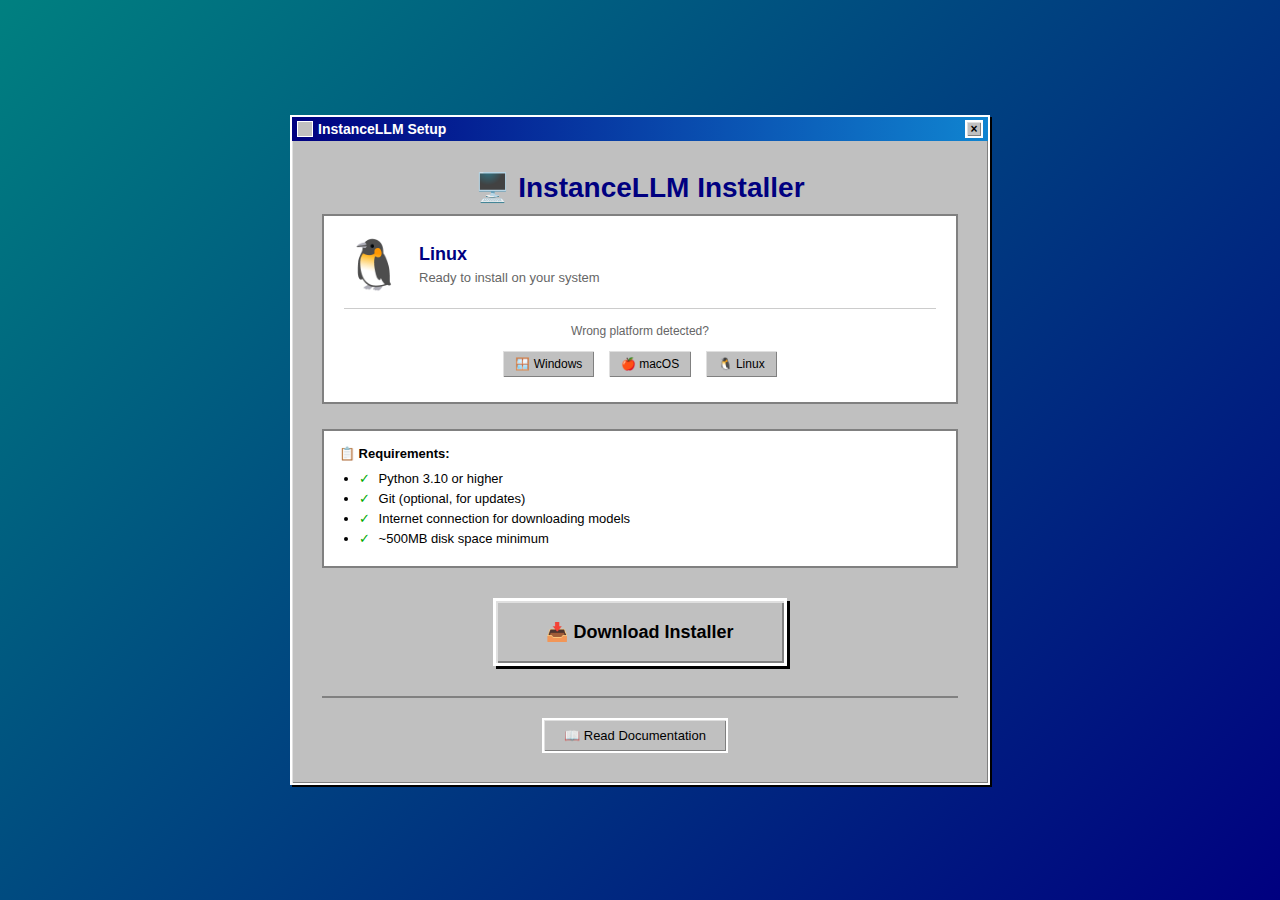
<file: installer.html>
<!DOCTYPE html>
<html lang="en">
<head>
    <meta charset="UTF-8">
    <meta name="viewport" content="width=device-width, initial-scale=1.0">
    <title>InstanceLLM Installer</title>
    <style>
        * {
            margin: 0;
            padding: 0;
            box-sizing: border-box;
        }

        body {
            font-family: 'MS Sans Serif', Arial, sans-serif;
            background: linear-gradient(135deg, #008080 0%, #000080 100%);
            min-height: 100vh;
            display: flex;
            align-items: center;
            justify-content: center;
            padding: 20px;
        }

        .installer-window {
            background: #c0c0c0;
            border: 2px solid #ffffff;
            box-shadow: 
                inset 1px 1px 0 #dfdfdf,
                inset -1px -1px 0 #808080,
                2px 2px 0 #000000;
            width: 100%;
            max-width: 700px;
            min-height: 500px;
        }

        .title-bar {
            background: linear-gradient(to right, #000080, #1084d0);
            padding: 3px 5px;
            display: flex;
            align-items: center;
            justify-content: space-between;
        }

        .title-text {
            color: white;
            font-weight: bold;
            font-size: 14px;
            display: flex;
            align-items: center;
            gap: 5px;
        }

        .window-icon {
            width: 16px;
            height: 16px;
            background: #c0c0c0;
            border: 1px solid white;
        }

        .close-btn {
            background: #c0c0c0;
            border: 2px solid #ffffff;
            box-shadow: 
                inset 1px 1px 0 #dfdfdf,
                inset -1px -1px 0 #808080;
            width: 18px;
            height: 18px;
            display: flex;
            align-items: center;
            justify-content: center;
            font-size: 12px;
            font-weight: bold;
            cursor: pointer;
            padding: 0;
        }

        .close-btn:active {
            box-shadow: 
                inset -1px -1px 0 #dfdfdf,
                inset 1px 1px 0 #808080;
        }

        .content {
            padding: 30px;
        }

        h1 {
            font-size: 28px;
            color: #000080;
            margin-bottom: 10px;
            text-align: center;
        }

        .subtitle {
            text-align: center;
            color: #555;
            margin-bottom: 30px;
            font-size: 14px;
        }

        .os-detection {
            background: white;
            border: 2px solid #808080;
            padding: 20px;
            margin-bottom: 25px;
        }

        .os-info {
            display: flex;
            align-items: center;
            gap: 15px;
            margin-bottom: 15px;
        }

        .os-icon {
            font-size: 48px;
        }

        .os-details h2 {
            font-size: 18px;
            color: #000080;
            margin-bottom: 5px;
        }

        .os-details p {
            color: #666;
            font-size: 13px;
        }

        .install-section {
            background: #f0f0f0;
            border: 2px solid #808080;
            padding: 20px;
            margin-bottom: 20px;
        }

        .install-section h3 {
            font-size: 16px;
            margin-bottom: 15px;
            color: #000080;
        }

        .command-box {
            background: #000;
            color: #0f0;
            font-family: 'Courier New', monospace;
            padding: 15px;
            border: 2px solid #808080;
            margin: 10px 0;
            white-space: pre-wrap;
            word-wrap: break-word;
            position: relative;
        }

        .copy-btn {
            position: absolute;
            top: 5px;
            right: 5px;
            background: #c0c0c0;
            border: 2px solid #ffffff;
            box-shadow: 
                inset 1px 1px 0 #dfdfdf,
                inset -1px -1px 0 #808080;
            padding: 5px 10px;
            cursor: pointer;
            font-size: 11px;
            font-family: 'MS Sans Serif', Arial, sans-serif;
        }

        .copy-btn:active {
            box-shadow: 
                inset -1px -1px 0 #dfdfdf,
                inset 1px 1px 0 #808080;
        }

        .btn {
            background: #c0c0c0;
            border: 2px solid #ffffff;
            box-shadow: 
                inset 1px 1px 0 #dfdfdf,
                inset -1px -1px 0 #808080;
            padding: 8px 20px;
            cursor: pointer;
            font-family: 'MS Sans Serif', Arial, sans-serif;
            font-size: 13px;
            margin-right: 10px;
            text-decoration: none;
            color: black;
            display: inline-block;
        }

        .btn:active {
            box-shadow: 
                inset -1px -1px 0 #dfdfdf,
                inset 1px 1px 0 #808080;
        }

        .btn-primary {
            font-weight: bold;
        }

        .steps {
            list-style: none;
            counter-reset: step-counter;
        }

        .steps li {
            counter-increment: step-counter;
            margin-bottom: 15px;
            padding-left: 35px;
            position: relative;
        }

        .steps li::before {
            content: counter(step-counter);
            position: absolute;
            left: 0;
            top: 0;
            background: #000080;
            color: white;
            width: 25px;
            height: 25px;
            border-radius: 50%;
            display: flex;
            align-items: center;
            justify-content: center;
            font-weight: bold;
            font-size: 12px;
        }

        .note {
            background: #ffffcc;
            border: 2px solid #808080;
            padding: 10px;
            margin: 15px 0;
            font-size: 12px;
        }

        .note strong {
            color: #cc0000;
        }

        .platform-switcher {
            margin-top: 15px;
            padding-top: 15px;
            border-top: 1px solid #ccc;
            text-align: center;
        }

        .platform-switcher .btn {
            margin: 3px;
            padding: 6px 12px;
            font-size: 12px;
        }

        .button-row {
            text-align: center;
            margin-top: 25px;
            padding-top: 20px;
            border-top: 2px solid #808080;
        }

        .requirements {
            background: white;
            border: 2px solid #808080;
            padding: 15px;
            margin-bottom: 20px;
            font-size: 13px;
        }

        .requirements ul {
            margin-left: 20px;
            margin-top: 10px;
        }

        .requirements li {
            margin-bottom: 5px;
        }

        .success-icon {
            color: #00aa00;
            margin-right: 5px;
        }

        .install-button-container {
            text-align: center;
            margin: 30px 0;
        }

        .big-install-btn {
            background: #c0c0c0;
            border: 3px solid #ffffff;
            box-shadow: 
                inset 2px 2px 0 #dfdfdf,
                inset -2px -2px 0 #808080,
                3px 3px 0 #000000;
            padding: 20px 50px;
            cursor: pointer;
            font-family: 'MS Sans Serif', Arial, sans-serif;
            font-size: 18px;
            font-weight: bold;
            color: #000;
            text-decoration: none;
            display: inline-block;
            transition: all 0.1s;
        }

        .big-install-btn:hover {
            background: #d0d0d0;
        }

        .big-install-btn:active {
            box-shadow: 
                inset -2px -2px 0 #dfdfdf,
                inset 2px 2px 0 #808080,
                1px 1px 0 #000000;
            transform: translate(2px, 2px);
        }

        .big-install-btn:disabled {
            opacity: 0.5;
            cursor: not-allowed;
        }

        .status-box {
            background: #000;
            color: #0f0;
            font-family: 'Courier New', monospace;
            padding: 15px;
            border: 2px solid #808080;
            margin: 20px 0;
            min-height: 100px;
            max-height: 300px;
            overflow-y: auto;
            white-space: pre-wrap;
            word-wrap: break-word;
            display: none;
        }

        .status-box.active {
            display: block;
        }

        .modal {
            display: none;
            position: fixed;
            top: 0;
            left: 0;
            width: 100%;
            height: 100%;
            background: rgba(0, 0, 0, 0.7);
            z-index: 1000;
            align-items: center;
            justify-content: center;
        }

        .modal.active {
            display: flex;
        }

        .modal-content {
            background: #c0c0c0;
            border: 2px solid #ffffff;
            box-shadow: 
                inset 1px 1px 0 #dfdfdf,
                inset -1px -1px 0 #808080,
                3px 3px 0 #000000;
            width: 90%;
            max-width: 600px;
            max-height: 80vh;
            overflow-y: auto;
        }

        .modal-title-bar {
            background: linear-gradient(to right, #000080, #1084d0);
            padding: 3px 5px;
            display: flex;
            align-items: center;
            justify-content: space-between;
            color: white;
            font-weight: bold;
        }

        .modal-body {
            padding: 20px;
        }

        .instruction-step {
            background: white;
            border: 2px solid #808080;
            padding: 15px;
            margin: 10px 0;
        }

        .instruction-step h4 {
            color: #000080;
            margin-bottom: 10px;
        }

        .instruction-step code {
            background: #000;
            color: #0f0;
            padding: 10px;
            display: block;
            margin: 10px 0;
            font-family: 'Courier New', monospace;
            border: 1px solid #808080;
        }

        .copy-btn-inline {
            background: #c0c0c0;
            border: 2px solid #ffffff;
            box-shadow: 
                inset 1px 1px 0 #dfdfdf,
                inset -1px -1px 0 #808080;
            padding: 5px 15px;
            cursor: pointer;
            font-size: 12px;
            font-family: 'MS Sans Serif', Arial, sans-serif;
            margin-top: 5px;
        }

        .copy-btn-inline:active {
            box-shadow: 
                inset -1px -1px 0 #dfdfdf,
                inset 1px 1px 0 #808080;
        }

        .download-links {
            display: flex;
            gap: 10px;
            margin-top: 15px;
            flex-wrap: wrap;
        }

        @media (max-width: 600px) {
            .content {
                padding: 15px;
            }

            h1 {
                font-size: 22px;
            }

            .command-box {
                font-size: 11px;
                padding: 10px;
            }
        }
    </style>
</head>
<body>
    <div class="installer-window">
        <div class="title-bar">
            <div class="title-text">
                <div class="window-icon"></div>
                InstanceLLM Setup
            </div>
            <button class="close-btn" onclick="window.close()">×</button>
        </div>

        <div class="content">
            <h1>🖥️ InstanceLLM Installer</h1>

            <div class="os-detection">
                <div class="os-info">
                    <div class="os-icon" id="os-icon">💻</div>
                    <div class="os-details">
                        <h2 id="os-name">Detecting your operating system...</h2>
                        <p id="os-description">Please wait...</p>
                    </div>
                </div>
                <div class="platform-switcher">
                    <p style="margin-bottom: 8px; font-size: 12px; color: #666;">Wrong platform detected?</p>
                    <button class="btn" onclick="switchPlatform('windows')">🪟 Windows</button>
                    <button class="btn" onclick="switchPlatform('macos')">🍎 macOS</button>
                    <button class="btn" onclick="switchPlatform('linux')">🐧 Linux</button>
                </div>
            </div>

            <div class="requirements">
                <strong>📋 Requirements:</strong>
                <ul>
                    <li><span class="success-icon">✓</span> Python 3.10 or higher</li>
                    <li><span class="success-icon">✓</span> Git (optional, for updates)</li>
                    <li><span class="success-icon">✓</span> Internet connection for downloading models</li>
                    <li><span class="success-icon">✓</span> ~500MB disk space minimum</li>
                </ul>
            </div>

            <div class="install-button-container">
                <button class="big-install-btn" id="install-btn" onclick="downloadInstaller()">
                    📥 Download Installer
                </button>
                <button class="big-install-btn" id="check-btn" onclick="checkInstallation()" style="display:none; margin-top: 15px;">
                    🔍 Check Installation
                </button>
            </div>

            <div class="status-box" id="status-box"></div>

            <div class="button-row">
                <a href="static/index.html" class="btn btn-primary" id="open-btn" style="display:none;">🚀 Open InstanceLLM</a>
                <a href="README.md" class="btn">📖 Read Documentation</a>
            </div>
        </div>
    </div>

    <!-- Installation Instructions Modal -->
    <div class="modal" id="instructions-modal">
        <div class="modal-content">
            <div class="modal-title-bar">
                <span>📋 Installation Instructions</span>
                <button class="close-btn" onclick="closeModal()">×</button>
            </div>
            <div class="modal-body" id="modal-instructions">
                <!-- Instructions will be inserted here -->
            </div>
        </div>
    </div>

    <script>
        let currentOS = null;

        // Detect operating system
        function detectOS() {
            const userAgent = window.navigator.userAgent;
            const platform = window.navigator.platform;
            const macosPlatforms = ['Macintosh', 'MacIntel', 'MacPPC', 'Mac68K'];
            const windowsPlatforms = ['Win32', 'Win64', 'Windows', 'WinCE'];
            const iosPlatforms = ['iPhone', 'iPad', 'iPod'];
            
            let os = 'unknown';
            let osIcon = '💻';
            let osName = 'Unknown Operating System';
            let osDescription = 'Click Install to begin setup';

            if (macosPlatforms.indexOf(platform) !== -1) {
                os = 'macos';
                osIcon = '🍎';
                osName = 'macOS';
                osDescription = 'Ready to install on your Mac';
            } else if (iosPlatforms.indexOf(platform) !== -1) {
                os = 'ios';
                osIcon = '📱';
                osName = 'iOS';
                osDescription = 'InstanceLLM requires a desktop/laptop to run';
            } else if (windowsPlatforms.indexOf(platform) !== -1) {
                os = 'windows';
                osIcon = '🪟';
                osName = 'Windows';
                osDescription = 'Ready to install on your PC';
            } else if (/Android/.test(userAgent)) {
                os = 'android';
                osIcon = '🤖';
                osName = 'Android';
                osDescription = 'InstanceLLM requires a desktop/laptop to run';
            } else if (/Linux/.test(platform)) {
                os = 'linux';
                osIcon = '🐧';
                osName = 'Linux';
                osDescription = 'Ready to install on your system';
            }

            return { os, osIcon, osName, osDescription };
        }

        // Show OS info
        function showOSInfo(osInfo) {
            document.getElementById('os-icon').textContent = osInfo.osIcon;
            document.getElementById('os-name').textContent = osInfo.osName;
            document.getElementById('os-description').textContent = osInfo.osDescription;
            currentOS = osInfo.os;
        }

        // Switch platform manually
        function switchPlatform(platform) {
            let osInfo = {};
            
            if (platform === 'windows') {
                osInfo = {
                    os: 'windows',
                    osIcon: '🪟',
                    osName: 'Windows',
                    osDescription: 'Ready to install on Windows PC'
                };
            } else if (platform === 'macos') {
                osInfo = {
                    os: 'macos',
                    osIcon: '🍎',
                    osName: 'macOS',
                    osDescription: 'Ready to install on Mac'
                };
            } else if (platform === 'linux') {
                osInfo = {
                    os: 'linux',
                    osIcon: '🐧',
                    osName: 'Linux',
                    osDescription: 'Ready to install on Linux'
                };
            }
            
            showOSInfo(osInfo);
        }

        // Log to status box
        function log(message) {
            const statusBox = document.getElementById('status-box');
            statusBox.classList.add('active');
            statusBox.textContent += message + '\n';
            statusBox.scrollTop = statusBox.scrollHeight;
        }

        // Show modal with instructions
        function showModal(content) {
            document.getElementById('modal-instructions').innerHTML = content;
            document.getElementById('instructions-modal').classList.add('active');
        }

        // Close modal
        function closeModal() {
            document.getElementById('instructions-modal').classList.remove('active');
        }

        // Copy text to clipboard
        function copyToClipboard(text, button) {
            navigator.clipboard.writeText(text).then(() => {
                const original = button.textContent;
                button.textContent = '✓ Copied!';
                button.style.background = '#00aa00';
                button.style.color = 'white';
                setTimeout(() => {
                    button.textContent = original;
                    button.style.background = '#c0c0c0';
                    button.style.color = 'black';
                }, 2000);
            });
        }

        // Run the installer
        async function downloadInstaller() {
            const installBtn = document.getElementById('install-btn');
            const checkBtn = document.getElementById('check-btn');
            const statusBox = document.getElementById('status-box');
            
            // Disable button
            installBtn.disabled = true;
            installBtn.textContent = '⏳ Downloading...';
            
            // Clear and show status box
            statusBox.textContent = '';
            statusBox.classList.add('active');
            
            try {
                log('Preparing installer...');
                log('Detected OS: ' + currentOS);
                log('');
                
                if (currentOS === 'windows') {
                    // Fetch and download install.bat as a blob
                    try {
                        const response = await fetch('install.bat');
                        const blob = await response.blob();
                        
                        // Create download link
                        const url = window.URL.createObjectURL(blob);
                        const link = document.createElement('a');
                        link.href = url;
                        link.download = 'install.bat';
                        document.body.appendChild(link);
                        link.click();
                        document.body.removeChild(link);
                        window.URL.revokeObjectURL(url);
                        
                        log('✓ Downloaded install.bat to your Downloads folder');
                    } catch (error) {
                        // Fallback: try direct link with proper headers
                        const link = document.createElement('a');
                        link.href = 'install.bat';
                        link.download = 'install.bat';
                        link.type = 'application/octet-stream';
                        document.body.appendChild(link);
                        link.click();
                        document.body.removeChild(link);
                        
                        log('✓ Initiated download of install.bat');
                    }
                    
                    log('');
                    log('IMPORTANT: Run the installer now!');
                    log('');
                    log('Option 1 - From Downloads folder:');
                    log('  1. Open your Downloads folder');
                    log('  2. Find install.bat');
                    log('  3. Right-click → "Run as administrator" (recommended)');
                    log('     OR double-click to run normally');
                    log('');
                    log('Option 2 - From PowerShell/Command Prompt:');
                    log('  1. Navigate to InstanceLLM folder');
                    log('  2. Run: .\\install.bat');
                    log('');
                    log('After installation completes:');
                    log('  1. Run: .\\start-instancellm.bat');
                    log('  2. Click "Check Installation" button below');
                    
                } else if (currentOS === 'macos' || currentOS === 'linux') {
                    // Fetch and download install.sh as a blob
                    try {
                        const response = await fetch('install.sh');
                        const blob = await response.blob();
                        
                        // Create download link
                        const url = window.URL.createObjectURL(blob);
                        const link = document.createElement('a');
                        link.href = url;
                        link.download = 'install.sh';
                        document.body.appendChild(link);
                        link.click();
                        document.body.removeChild(link);
                        window.URL.revokeObjectURL(url);
                        
                        log('✓ Downloaded install.sh to your Downloads folder');
                    } catch (error) {
                        // Fallback: try direct link
                        const link = document.createElement('a');
                        link.href = 'install.sh';
                        link.download = 'install.sh';
                        link.type = 'application/octet-stream';
                        document.body.appendChild(link);
                        link.click();
                        document.body.removeChild(link);
                        
                        log('✓ Initiated download of install.sh');
                    }
                    
                    log('');
                    log('IMPORTANT: Run the installer now!');
                    log('');
                    log('In Terminal, run these commands:');
                    log('  cd ~/Downloads/InstanceLLM');
                    log('  chmod +x install.sh');
                    log('  ./install.sh');
                    log('');
                    log('After installation completes:');
                    log('  source .venv/bin/activate');
                    log('  python llm_server.py');
                    log('');
                    log('Then click "Check Installation" button below');
                    
                } else {
                    log('❌ Unsupported platform');
                    installBtn.disabled = false;
                    installBtn.textContent = '📥 Download Installer';
                    return;
                }
                
                log('');
                log('═══════════════════════════════════════');
                log('Waiting for you to complete installation...');
                log('═══════════════════════════════════════');
                log('');
                log('⚠️ If the download opened as text:');
                log('  Right-click the link and "Save link as..."');
                log('  Make sure to save as .bat or .sh file');
                
                installBtn.textContent = '✓ Installer Downloaded';
                checkBtn.style.display = 'inline-block';
                
            } catch (error) {
                log('❌ Error: ' + error.message);
                installBtn.disabled = false;
                installBtn.textContent = '📥 Download Installer';
            }
        }

        // Check if installation is complete
        async function checkInstallation() {
            const checkBtn = document.getElementById('check-btn');
            const openBtn = document.getElementById('open-btn');
            const statusBox = document.getElementById('status-box');
            
            checkBtn.disabled = true;
            checkBtn.textContent = '⏳ Checking...';
            
            log('');
            log('Checking if InstanceLLM is running...');
            
            try {
                // Try to connect to the server
                const controller = new AbortController();
                const timeoutId = setTimeout(() => controller.abort(), 5000);
                
                const response = await fetch('http://localhost:8000/api/info', {
                    method: 'GET',
                    signal: controller.signal
                });
                
                clearTimeout(timeoutId);
                
                if (response.ok) {
                    const data = await response.json();
                    log('');
                    log('✓ SUCCESS! InstanceLLM is running!');
                    log('');
                    log('Server Info:');
                    log('  Version: ' + (data.version || 'unknown'));
                    log('  Status: Online');
                    log('  URL: http://localhost:8000');
                    log('');
                    log('═══════════════════════════════════════');
                    log('Installation complete! Click "Open InstanceLLM" below');
                    log('═══════════════════════════════════════');
                    
                    checkBtn.textContent = '✓ Installation Verified';
                    checkBtn.style.background = '#00aa00';
                    checkBtn.style.color = 'white';
                    openBtn.style.display = 'inline-block';
                    
                } else {
                    throw new Error('Server responded with error');
                }
                
            } catch (error) {
                log('');
                log('❌ InstanceLLM is not running yet');
                log('');
                log('Make sure you:');
                log('1. Ran the install script (install.bat or install.sh)');
                log('2. Started the server (start-instancellm.bat or python llm_server.py)');
                log('3. The server is running on port 8000');
                log('');
                log('Try again after starting the server...');
                
                checkBtn.disabled = false;
                checkBtn.textContent = '🔍 Check Installation';
            }
        }

        // Initialize on page load
        document.addEventListener('DOMContentLoaded', () => {
            const osInfo = detectOS();
            showOSInfo(osInfo);
        });
    </script>
</body>
</html>
</file>
